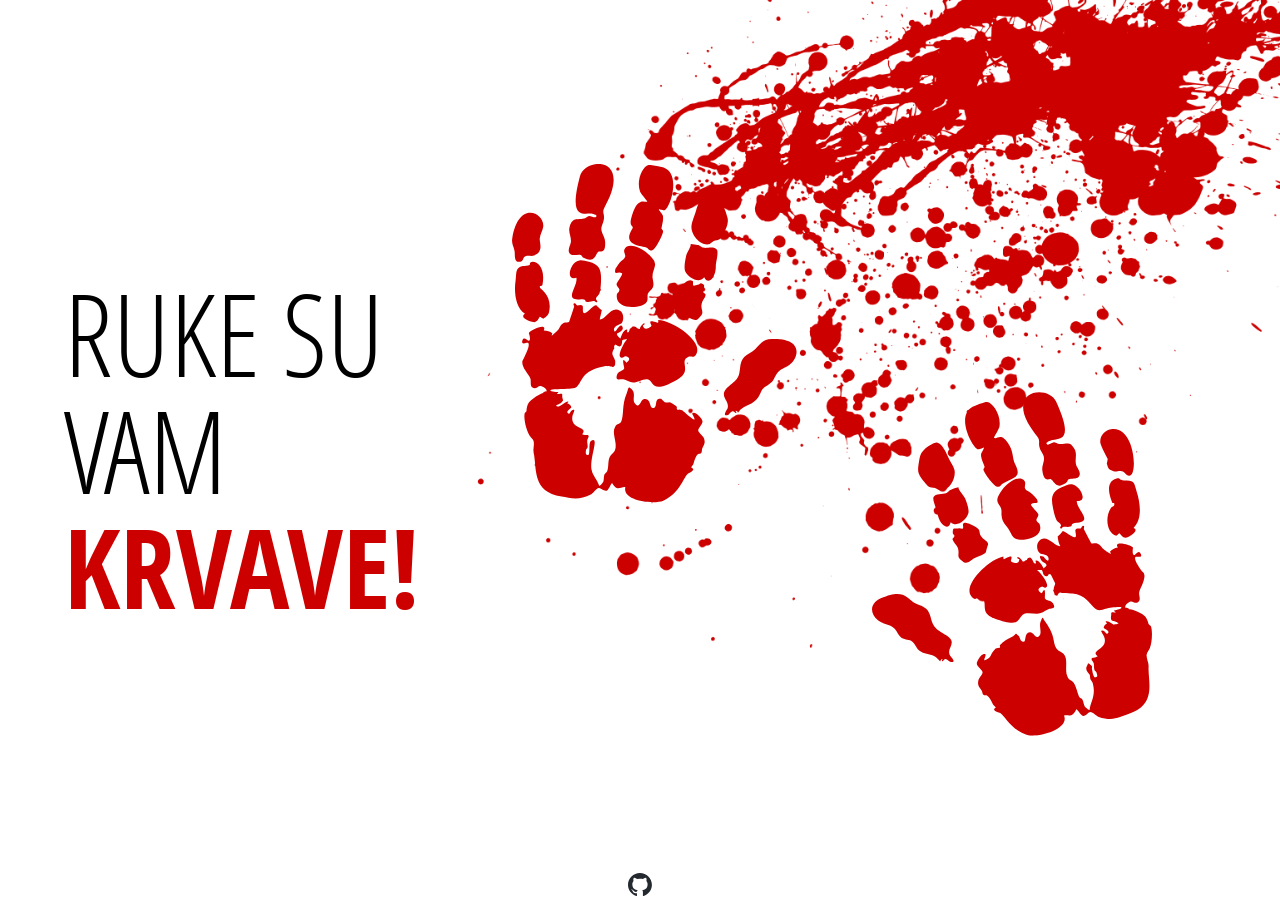
<file: index.html>
<!doctype html>
<html lang="sr-Latn">
<head>
  <meta charset="utf-8">
  <title>Naprednjaci, ruke su vam krvave!</title>
  <meta name="description" content="Za sva zlodela u Srbiji od 2012. godine je najviše kriv mafijaški režim Aleksandra Vučića!">
  <meta property="og:title" content="Naprednjaci, ruke su vam krvave!">
  <meta property="og:description" content="Iza mafijaške politike i diktature ostaju krvavi tragovi!">
  <meta property="og:image" content="/images/ruke_og.png">
  <meta property="og:image:width" content="1200">
  <meta property="og:image:height" content="630">
  <meta property="og:type" content="website">
  <meta name="theme-color" content="#CD0000">
  <link rel="shortcut icon" href="/images/icon.png">
  <link rel="stylesheet" href="/fonts/open-sans-condensed/open-sans-condensed.css">
  <link rel="stylesheet" href="/styles/style-min.css">
</head>
<body>
<h1 class="slogan">Ruke su vam <strong>krvave!</strong></h1>
<image src="/images/ruke.svg" alt="Ruke" width="20%" class="ruke">
<footer>
  <a href="https://github.com/Vanta-Black-George/ruke-su-vam-krvave" target="_blank">
    <image src="/images/github-mark.svg" width="24px" alt="Github logo">
  </a>
</footer>
</body>
</html>
</file>
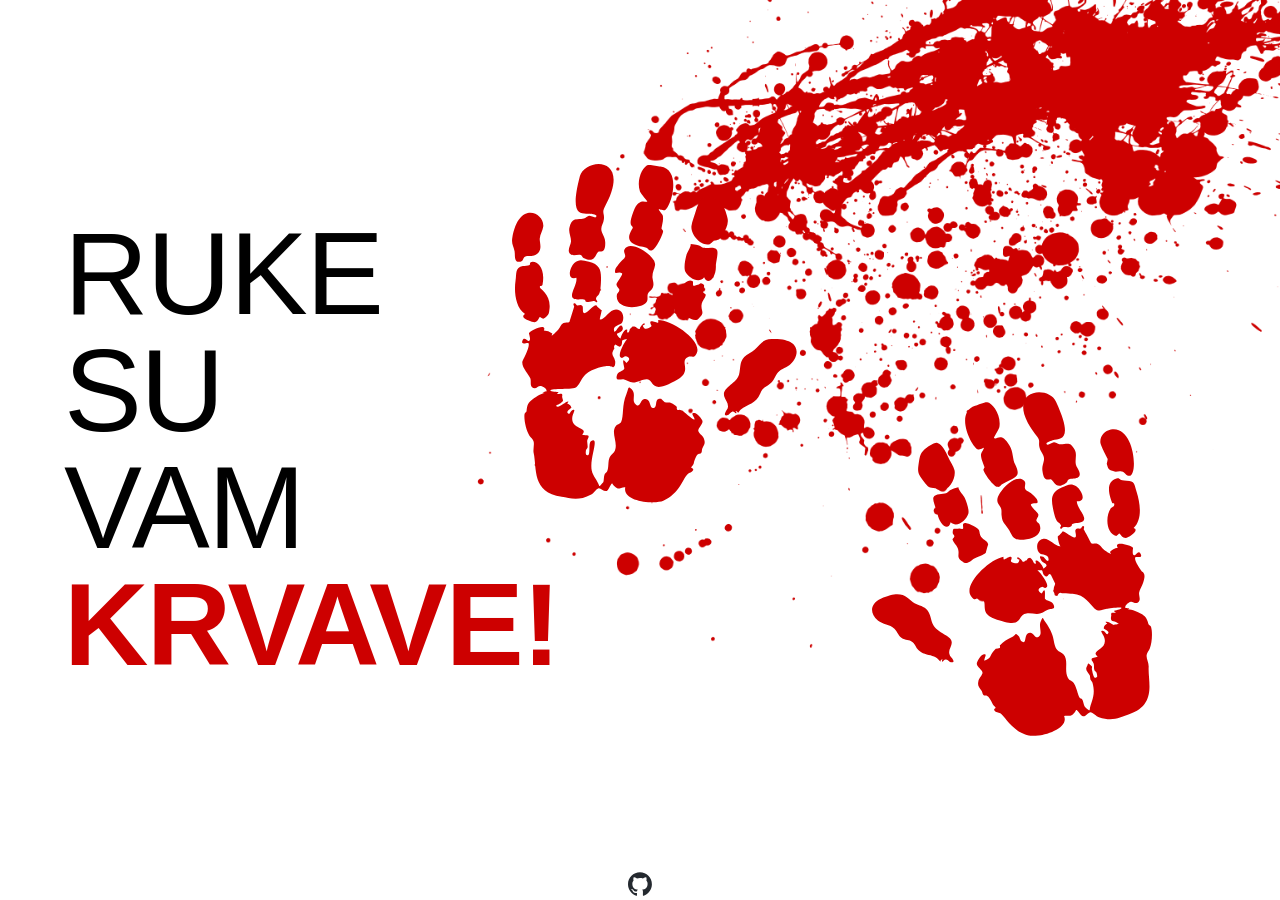
<file: mini/index.html>
<!doctype html>
<html lang="sr-Latn">
<head>
<meta charset="utf-8">
<title>Naprednjaci, ruke su vam krvave!</title>
<meta name="description" content="Za sva zlodela u Srbiji od 2012. godine je najviše kriv mafijaški režim Aleksandra Vučića!">
<meta property="og:title" content="Naprednjaci, ruke su vam krvave!">
<meta property="og:description" content="Iza mafijaške politike i diktature ostaju krvavi tragovi!">
<meta property="og:image" content="/images/ruke_og.png">
<meta property="og:image:width" content="1200">
<meta property="og:image:height" content="630">
<meta property="og:type" content="website">
<meta name="theme-color" content="#CD0000">
<link rel="shortcut icon" href="/images/icon.png">
<link rel="stylesheet" href="/fonts/open-sans-condensed/open-sans-condensed.css">
<style>
:root {
  --base-font-size: 16;
  --base-font-size-px: calc(var(--base-font-size) * 1px);
  --font-size-p: 1rem;
  --font-family-text: Arial, Helvetica, Lucida, sans-serif;
  --font-family-headlines: 'Arial Narrow', Arial, Helvetica, Lucida, sans-serif;
  --color-main: #CD0000;
  --color-text: #000;
  --color-body-background: #FFF
}

html {
  font-size: var(--base-font-size-px)
}

body {
  margin: 0;
  padding: 0;
  font-family: var(--font-family-text);
  color: var(--color-text);
  background-color: var(--color-body-background);
  background-image: url('[data-uri]');
  background-position: top right;
  background-repeat: no-repeat;
  background-size: 65%
}

strong {
  color: var(--color-main)
}

.ruke {
  position: absolute;
  top: 50%;
  right: 10%;
  width: 50%;
  height: auto;
  transform: translateY(-50%)
}

.slogan {
  font-family: var(--font-family-headlines);
  position: absolute;
  display: inline-flex;
  flex-direction: column;
  font-size: calc(5rem + 6 * ((100vw - 50px) / 200));
  max-width: 30%;
  line-height: 1;
  top: 50%;
  transform: translateY(-50%);
  padding: 5%;
  margin: 0;
  font-weight: 400;
  text-transform: uppercase;
  letter-spacing: -0.1rem;
}

footer {
  position: fixed;
  bottom: 0;
  width: 100%;
  text-align: center;
}

footer a {
  display: inline-flex;
  width: 24px;
  height: 24px;
}

footer a svg {
  width: 100%;
  height: 100%;
}
</style>
</head>

<body>
<h1 class="slogan">Ruke su vam <strong>krvave!</strong></h1>

<svg xmlns="http://www.w3.org/2000/svg" xml:space="preserve" fill-rule="evenodd" stroke-linejoin="round" stroke-miterlimit="2" clip-rule="evenodd" viewBox="0 0 3481 3113" class="ruke"><g fill="#cd0000" fill-rule="nonzero"><path d="M2326 1777c51 7 90-65 81-110-5-24-26-50-36-75-8-20-32-68-57-74-17-5-59 25-71 36-26 24-26 47-32 83-7 44 2 55 31 93 21 28 28 32 60 34-3-1 27 13 24 13Zm-12 125c9 56 58 103 72 48 35 32 85-12 96-47 6-21-10-64-18-83-8-20-34-40-36-61-64 17-44 23-68 33-16 7-57-1-68 23-6 16 19 68 22 87Zm48 664c-27-17-54-29-70-56-16-29-13-65-39-89-20-19-50-22-72-37-32-22-56-74-175-19-58 27-63 77-16 119 26 22 65 20 90 45 17 16 22 43 46 54s40 2 59 25c18 23 13 32 41 48 24 15 57 14 78 28 12 7 19 19 28 25-7-4 9-19 9-12-2 3-3 6-2 10 7 4 10-14 22-11 7 1 8 3 21 13 43 9 2-29 0-35-21-42 46-67-20-108Zm-36-789h-1 1Zm1094 346c-12-25-26 4-33 6-18 5-8-40-9-41-8-14-111-42-83 0-17 3-33 11-43 23-1 2 8 9 5 10-5 2-40-24-42-26-10-10-16-24-32-29-10-3-26 3-32-2-1 0-38-72-41-75-2-3 6-16-1-18-10-5-11 13-16 13-13 1-21-3-28 7-5 7 8 34-1 40-12 9-57-36-72-33 11-2-25 34-23 27-3 9 9 57 16 55-32 8-76-70-118-28-17 18-13 54 5 68 9 7 52 4 46 36-3 15-23-16-29-19-25-10-18 7-10 20 10 17 51 19 12 45 2-2-27-54-44-42l3 13c-10 11-16-14-18-15-3-6-8-11-14-15-8 0-14 4-18 13-19 4-7 12-25 7 9 3-29-37-27-17 1 4 9 4 12 6-2 20-13 24-30 19-30-8-9-14-13-31-3-11-38 12-41 12s-3-13-3-15c-79 15-222 153-176 215 24 33 27 5 49 11 54 15-12 77 75 110 171 64 118-17 177-27 24-4 54 7 78-1 15-5 30-17 42-21 18-7 42 1 25-31-10-20-35-13-44-28-3-4 8-78-17-28-27-13-21-29 0-36 6-2 16 13 27 1 15-19-48-94-53-91h26c7 7 3 26 22 33 16 5 10-22 27-9l23 48c1 8-7 17-7 26-1 21-8 4 1 23 8 16-4 15 18 18 9-19 15-20 26-14 12-2 43 2 57 3 69 5 94 58 119 79s38 8 68 2c8-2 77-12 79-5 2 8-39 14-41 17 2 3 5 5 9 7 2 6-20 0-21 3-7 12-1 6-3 17-8 42 18 20 40 43 2 2-25 6-25 6-14-3-25-22-44-17-4 1 2 5 8 9-9 3-21 16-19 27 0 3 41 17 19 31-6 3-17-27-33-16-2 1 13 25 15 30 28 73-78 72-36 107 6 5-28 9-30 12-6 10 6 15 10 28 3 11 0 24 4 36 2 5 11 10 12 14 0 4 5 15 2 22l-11 5c-10-5-14-35-16-41-5-20 8-16-9-29s-10-10-18 5c-14 23 5 34 15 52l3 22c3 6 10 11 12 20 19 69-11 101-16 146-1 7-25-16-26-18-5-5-8-28-13-37-11-18-13 10-30-51-19-67-33-43-49-69-23-38 6-98-25-129-12-12-24-12-33-23-29-38-4-67-65-152-16-22-12-37-27 2-8 23 9 58-4 73-23 26-31-20-53-17-37 3-14 62-41 50-14-6-12-25-21-32-24-19-7-8-35 6-26 14-46 23-67 46 2 5 2 10 0 14a362 362 0 0 1-22 4c-31 32-20 33-34 48-2 3-28 18-28 16-2-15 21-40-6-33-13 3-35 38-35 50 0 17 31 34 31 48 1 12-20 31-22 46-6 26 2 31 17 53 5 7 4 18 10 23 12 11 19-18 51 50 4 8 12 11 15 18 3 5-13 7-6 16 7 11 21 9 32 16 28 18 61 97 156 122 47 12 222-33 191-108 12-4 26 1 38-2 15-4 31-33 26-32 9-2 27 35 39 36 16 2 28-22 40-22 14 1 32 23 46 27 78 26 117-1 161-15 157-51 105-177 110-259 1-22-14-44-11-64 1-12 12-24 17-36 12-29 16-87 7-117-2-8-12-10-14-15-10-38-19-44-40-57-13-7-55-26-74-24a162 162 0 0 0 10-4c1-1-22-2-22-4-4-16 22-31 29-33 13-3 29 18 45-1 10-12-1-33 1-48 2-13 12-30 17-42 27-68 2-67-4-76-5-9-42-59-34-74 3-7 42 7 30-18Zm-563-638c19 26 4 28 13 60 8 29 28 37 23 69-4 22-11 33-8 55 8 69 37 43 45 47 20 9 27 62 85 19 7-5 6-15 13-18 13-7 42-1 53-13 21-23-10-49-14-69-6-28 8-54-7-81-25-48-42-27-83-29-9-1-23-11-30-10-8 0-29 16-34 13-23-10 25-24 27-25 49-8 114-1 19-209-40-88-251-70-153 115 14 27 33 50 51 76Zm378 146c7 24 6 31 34 40 20 8 26-2 47 2 21 3 22 24 41 24 51 3 30-278-100-252-33 7-59 35-57 70 1 18 39 89 40 90a159 159 0 0 1-5 26Zm-166 123c-29-19-47-8-79 7-55 25-59 55-48 111 20 99 31 66 44 94 3 5-14 18 3 19 12-18 27-3 48-11 15-5 1-11 15-16 14-6 18-3 33-6 69-12-14-73-13-117 58 5 25-62-3-81Zm274-30c-48 0-31-18-55-12-73 21-27 119-24 131 3 8 13-3 12 10 0 14-14 13-19 21-33 49-22 139 30 150 2 0 16-14 17-13 11 10 15 24 34 24 17-1 79-43 43-54 50-47 35-138 17-195-14-44-9-62-55-62Z"/><path d="M3200 2689Zm-546-898c-33 53 0 58 7 87 3 15 0 20 2 35 3 44 25 49 43 83 20 39 24 51 77 49 53-3 107-31 86-85-2-6-13-7-17-20-2-9 13-20 11-33-2-10-47-47-40-55 17-15 47 8 32-27-2-5-28-30-33-34-16-13-23-9-31-24-6-12 8-29-5-43-30-33-95 11-132 67Zm-202 194c-4 3-15-2-20-1-27 5-34-10-35 24 0 5 8 11 9 16 1 8-11 14-10 19 3 15 22 30 28 46 15 37-13 48 26 74 23 23 47-6 62-15 13-8 56-20 66-34-2 2 12-46 12-44-2-15-19-22-30-32-30-29-1-42-42-64-92-49-56 4-66 11Z"/><path d="M2536 1554c6 1 31-10 31-10 1 6-15 27-16 37-2 22 16 55 19 69 1 4-7 11-6 15 6 22 55 89 76 92 18 3 16-9 28-15 68-39 104-35 69-106-16-32-9-66-31-104-47-78-67-27-85-41-2-1 28-47 30-60 11-68-40-131-66-134-14-2-51 15-66 19-117 39-14 233 17 238ZM122 862c18-3 20-17 29-29 1-1 17 10 19 10 7-3 13-9 19-14 12-12 12-18 14-33 14-81-50-116-51-123-3-15 11-3 14-15 16-85-22-125-53-125-22 1-12 15-17 17-11 5-25 4-37 6-44 9-33 40-40 81-8 55-2 144 52 180-37 21 37 44 51 45Zm366-67Zm544-35c3-16 20-31 22-47 0-7-15-9-15-17 0-6 6-14 5-19-2-12 7-13-6-23-17-12-15 4-28 4-6 0-18 8-24 5-4-3 1-23-3-25-23-12-37 7-57 21-41 31-15 31-31 65-7 15-29 26-31 43-1 8 15 15 18 20 4 8-3 19 3 24 11 12 56 17 71 23s44 30 62 4c35-32 6-38 14-78Zm-237 90c0 2 2 14-1 15s-41-16-42-5c-1 18 20 20-8 33-16 8-27 6-33-14 3-1 11-4 11-7-1-20-35 28-25 25-17 6-18-12-31-12-20 0-8 3-25 13-1 1-3 27-15 18l1-14c-18-8-39 48-36 49-5-2-23-19-20-27 2-3 41-14 30-37-14-30-38 40-45 23-11-29 33-35 40-43 14-16 13-55-8-68-50-30-78 50-110 48-2 0 10-46 10-52 0 4-33-26-28-25-19-4-54 49-69 42-10-5-2-33-8-39-8-9-15-4-28-3-6 1-9-16-19-10-6 3 4 15 2 18l-26 82c-6 5-23 2-32 6-15 8-18 23-27 34-2 3-31 34-36 34-4-1 4-10 2-11a75 75 0 0 0-46-16c21-46-76-1-81 14-1 2 16 44-3 42-7-1-25-26-33 0-8 27 28 6 33 12 13 18-32 95-33 102-3 33 36 68 44 91 5 15-3 37 9 47 19 17 32-7 45-6 7 0 36 11 34 27 0 2-23 7-21 8l11 2c-19 1-58 27-69 37-19 16-27 24-30 63-1 5-10 8-11 16-4 32 10 89 26 115 7 10 20 20 23 32 6 19-4 44 1 65 18 80-12 213 152 237 45 6 89 26 161-13 13-6 27-31 40-34 12-2 28 20 44 15 11-4 23-43 32-42-7-1 15 27 28 29 12 1 27-9 41-7-17 80 162 94 207 74 89-40 108-124 133-146 9-9 23-9 29-21 5-11-11-10-10-15 3-7 10-12 13-20 20-73 31-46 41-58 6-6 2-17 6-25 12-24 18-30 8-55-5-14-29-29-30-41-1-14 26-36 23-53-2-12-30-43-43-44-27-1-1 19 0 34 1 13-66-47-64-46l-18-6c-8 4-13 2-15-5 2-8 0-13-8-17-9-7-18-13-29-17a92 92 0 0 1-28-1 201 201 0 0 1-20-19c-44-6-12 51-46 50-19 0-8-58-49-47-19 5-21 58-49 21-14-19 8-52-16-76-23-22-16-2-29 27-25 57-13 118-29 153-4 8-24 12-30 22-25 36 14 89-3 131-5 14-21 21-28 35-12 23-4 58-15 80-3 6-12 10-14 17-4 9-3 32-6 39-1 1-21 28-23 21-9-29-34-54-40-82-15-68 45-186-3-162-19 9 0 81-21 78-13-2-8-21-8-26s8-11 9-16c2-12-3-25-2-37 2-12 13-20 5-28-2-3-37-1-31-7 36-41-70-23-54-99 1-6 12-32 10-33-17-7-23 24-30 21-24-10 14-30 14-33-1-11-15-22-23-23 4-5 9-11 5-11-15-1-51 41-65 24-3-3 24-13 26-16 16-17 12-9 7-31-2-9 4-12-2-18-3-4-27 3-27-1a26 26 0 0 0 9-9c-3-2-44-1-44-9 0-13 126-3 142-19 21-20 28-50 50-69 40-35 104-44 113-45-2 0 29 2 23 3 11-1 10 9 21-4 4-5 4-23 3-27-7-29-28-32-4-68-4-10-1-17 6-21a89 89 0 0 0 22 12c19-8 10-29 16-36 2-2 24-6 26-5-6-2-55 83-37 98 12 11 20-6 26-5 23 3 31 18 6 36-32-45-10 26-11 30-6 16-33 15-40 35-11 37 17 22 35 24 15 3 33 17 52 18 23 1 56-21 77-18 43 7 14 90 168 0 79-47 4-97 55-121 19-9 30 12 46-19 35-66-129-181-209-182Z"/><path d="M396 1756a3 3 0 0 0 0 1v-1ZM357 738c15 0 18-3 34 0 15 3 1 11 17 13 22 4 35-13 49 2 17-3-2-13 0-19 8-29 24 1 27-99 2-58-7-87-65-102-34-9-55-17-80 7-24 23-45 94 11 80 9 43-63 117 7 118Zm336-290c13 3 26 3 38 8 13 5 12 21 32 14s56-80 59-103c0-5-9-11-9-15 1-14 13-49 7-71-3-9-22-27-22-34 0 0 27 7 33 5 30-10 98-219-24-237-15-2-55-12-68-8-26 8-65 78-43 143 5 13 42 53 40 55-8 8-46-25-76 55-32 84-3 73-3 88-1 10-63 76 36 100Zm250 139c17 33 74 68 102 30 20 47 65 4 64-60-1-19 15-74 6-89-14-21-54-7-71-11-25-6-6-15-72-21 1 21-21 45-25 67-5 19-14 65-4 84Zm133-151v1a3 3 0 0 0 0-1Z"/><path d="M1076 437c-3 0 24-18 20-18 30-6 32-3 50-33 17-31 34-58 26-92-5-24-21-73-40-88-12-10-67-30-84-26-25 7-39 48-47 73-7 25-22 61-25 85-5 47 51 113 100 99ZM571 709c-17 90 138 82 162 41 8-13 1-30 6-44 6-13 22-21 27-34 8-18 0-35-2-52-2-27 10-44 14-68 8-50-139-148-167-85-6 14 8 27 4 39-4 14-13 14-26 29-4 4-26 33-27 38-9 38 16 9 36 22 9 6-29 50-30 61 0 13 17 21 16 30-1 14-12 16-13 23Zm-471 97v1-1Zm1312 147c-51 2-59 27-91 57-17 16-42 24-58 41-26 27-19 62-28 95-14 52-97 71-80 121 6 19 26 37 18 63-2 6-36 51 5 35 11-12 12-14 19-17 11-5 17 13 24 7 0-4-2-7-5-9 0-7 17 5 12 10 4-4 11-16 15-19 40-32 82-28 108-89 11-25 16-29 40-43 33-20 30-31 50-63 16-26 45-31 67-47 52-37 82-149-96-142ZM374 496c7 2 7 12 15 16 64 32 63-21 81-34 7-5 40 16 37-53-1-22-10-32-18-53-11-31 8-42 11-72 3-33-11-32 3-62 13-28 28-54 37-83C606-44 394-25 369 68c-57 220 5 203 55 203 2 0 51 5 31 20-5 3-29-9-36-8s-19 13-28 15c-40 9-61-8-77 43-10 30 8 52 7 81-1 20-26 52-2 70 12 10 40 0 55 4ZM46 532c19-3 11-21 27-28s32 1 47-5c54-21 28-71 31-93 2-23 16-43 19-65 8-74-134-147-169 65-4 30 7 40 13 69 4 21-6 66 32 57Z"/></g></svg>

<footer>
  <a href="https://github.com/Vanta-Black-George/ruke-su-vam-krvave" target="_blank">
    <svg width="98" height="96" xmlns="http://www.w3.org/2000/svg" viewBox="0 0 98 96"><path fill-rule="evenodd" clip-rule="evenodd" d="M48.854 0C21.839 0 0 22 0 49.217c0 21.756 13.993 40.172 33.405 46.69 2.427.49 3.316-1.059 3.316-2.362 0-1.141-.08-5.052-.08-9.127-13.59 2.934-16.42-5.867-16.42-5.867-2.184-5.704-5.42-7.17-5.42-7.17-4.448-3.015.324-3.015.324-3.015 4.934.326 7.523 5.052 7.523 5.052 4.367 7.496 11.404 5.378 14.235 4.074.404-3.178 1.699-5.378 3.074-6.6-10.839-1.141-22.243-5.378-22.243-24.283 0-5.378 1.94-9.778 5.014-13.2-.485-1.222-2.184-6.275.486-13.038 0 0 4.125-1.304 13.426 5.052a46.97 46.97 0 0 1 12.214-1.63c4.125 0 8.33.571 12.213 1.63 9.302-6.356 13.427-5.052 13.427-5.052 2.67 6.763.97 11.816.485 13.038 3.155 3.422 5.015 7.822 5.015 13.2 0 18.905-11.404 23.06-22.324 24.283 1.78 1.548 3.316 4.481 3.316 9.126 0 6.6-.08 11.897-.08 13.526 0 1.304.89 2.853 3.316 2.364 19.412-6.52 33.405-24.935 33.405-46.691C97.707 22 75.788 0 48.854 0z" fill="#24292f"/></svg>
  </a>
</footer>
</body>

</html>
</file>
<file: fonts/open-sans-condensed/open-sans-condensed.css>
@font-face{font-family:"Open Sans Condensed";src:url("opensans-cond-light.woff2") format("woff2"),url("opensans-cond-light.woff") format("woff"),url("opensans-cond-light.ttf") format("truetype");font-weight:400;font-style:normal;font-display:swap}@font-face{font-family:"Open Sans Condensed";src:url("opensans-cond-lightitalic.woff2") format("woff2"),url("opensans-cond-lightitalic.woff") format("woff"),url("opensans-cond-lightitalic.ttf") format("truetype");font-weight:400;font-style:italic;font-display:swap}@font-face{font-family:"Open Sans Condensed";src:url("opensans-cond-bold.woff2") format("woff2"),url("opensans-cond-bold.woff") format("woff"),url("opensans-cond-bold.ttf") format("truetype");font-weight:700;font-style:normal;font-display:swap}@font-face{font-family:"Open Sans Condensed";src:url("opensans-cond-bold.woff2") format("woff2"),url("opensans-cond-bold.woff") format("woff"),url("opensans-cond-bold.ttf") format("truetype");font-weight:700;font-style:italic;font-display:swap}
</file>
<file: styles/style-min.css>
:root{--base-font-size:16;--base-font-size-px:calc(var(--base-font-size) * 1px);--font-size-p:1rem;--font-family-text:"Open Sans Condensed",Arial,Helvetica,Lucida,sans-serif;--font-family-headlines:"Open Sans Condensed",Arial,Helvetica,Lucida,sans-serif;--color-main:#CD0000;--color-text:#000;--color-body-background:#FFF}html{font-size:var(--base-font-size-px)}body{margin:0;padding:0;font-family:var(--font-family-text);color:var(--color-text);background-color:var(--color-body-background);background-image:image-set('/images/pozadina.png' 1x,'/images/pozadina@2x.png' 2x);background-position:top right;background-repeat:no-repeat;background-size:65%}strong{color:var(--color-main)}.ruke{position:absolute;top:50%;right:10%;width:50%;transform:translateY(-50%)}.slogan{font-family:var(--font-family-headlines);position:absolute;display:inline-flex;flex-direction:column;font-size:calc(5rem + 6 * ((100vw - 50px) / 200));max-width:30%;line-height:1;top:50%;transform:translateY(-50%);padding:5%;margin:0;font-weight:400;text-transform:uppercase}footer{position:fixed;bottom:0;width:100%;text-align:center}
</file>
